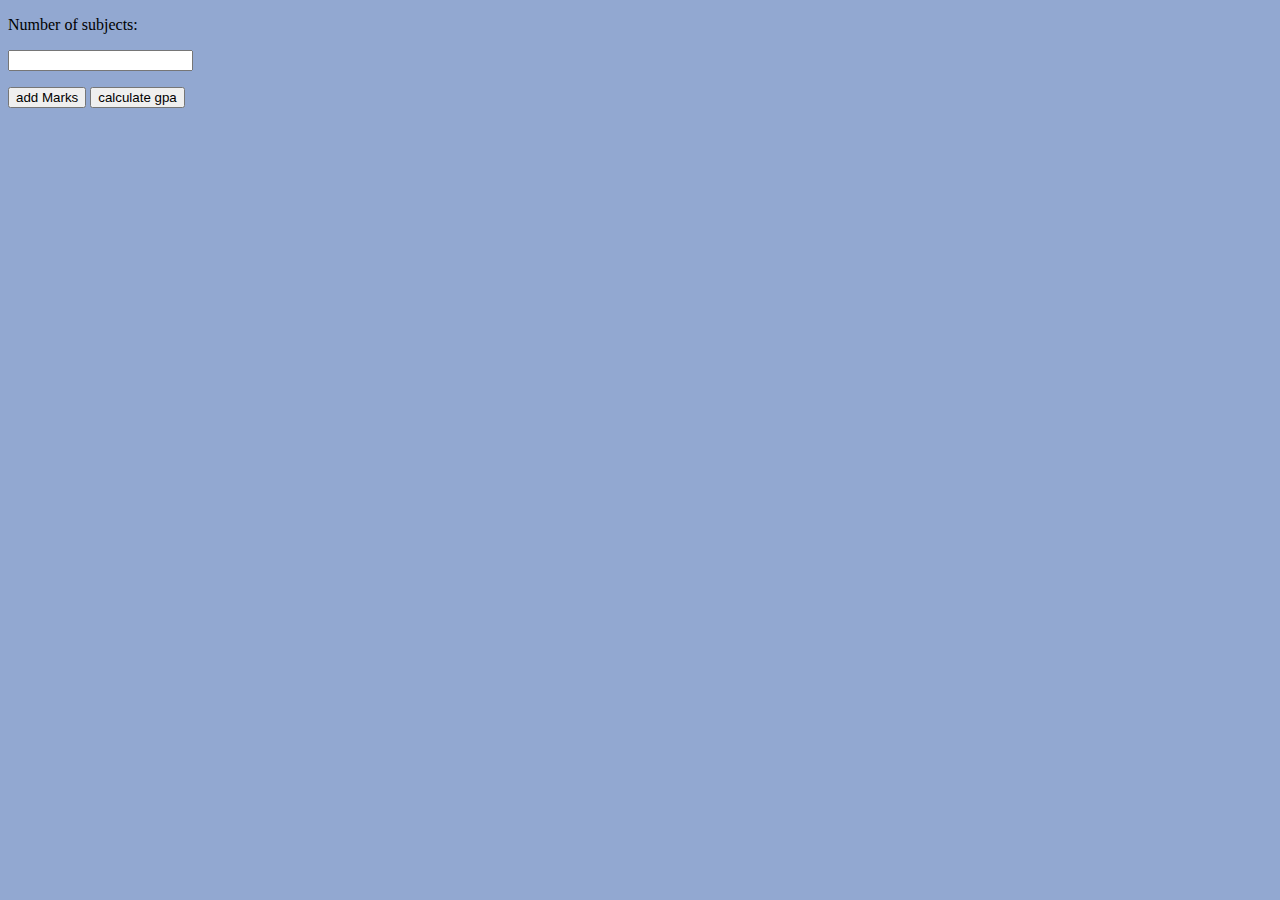
<file: index.html>
<!DOCTYPE html>
<html lang="en" dir="ltr">
  <head>
    <meta charset="utf-8">
    <link rel="stylesheet" href="index.css">
    <title>intro to html</title>


  </head>
  <body>

    <div>
      <p>Number of subjects:</p>
      <input type="number" id='Num subjects'</input>
      <p></p>
    </div>

    <div class="">
      <!-- Create 2 buttons. One for adding the fields and one for doing tha calculation -->
      <button type="button" name="button" onClick='createField()'>add Marks</button>
      <button type="button" name="button" onClick='calculate()'>calculate gpa</button>
      <p></p>
    </div>

    <div id='texts'>
      <!-- This is where the new input fileds will be created -->
    </div>

    <div id='Final mark'>
      <!-- This is where the code for the grade to be displayed will be added -->
        <p id='output'></p>
      <!-- This element is a dummy one to be deleted on the first run of the script. In subssequent runs the displayed grade will be deleted -->
    </div>
    <script src="index.js" charset="utf-8"></script>

  </body>
</html>
</file>
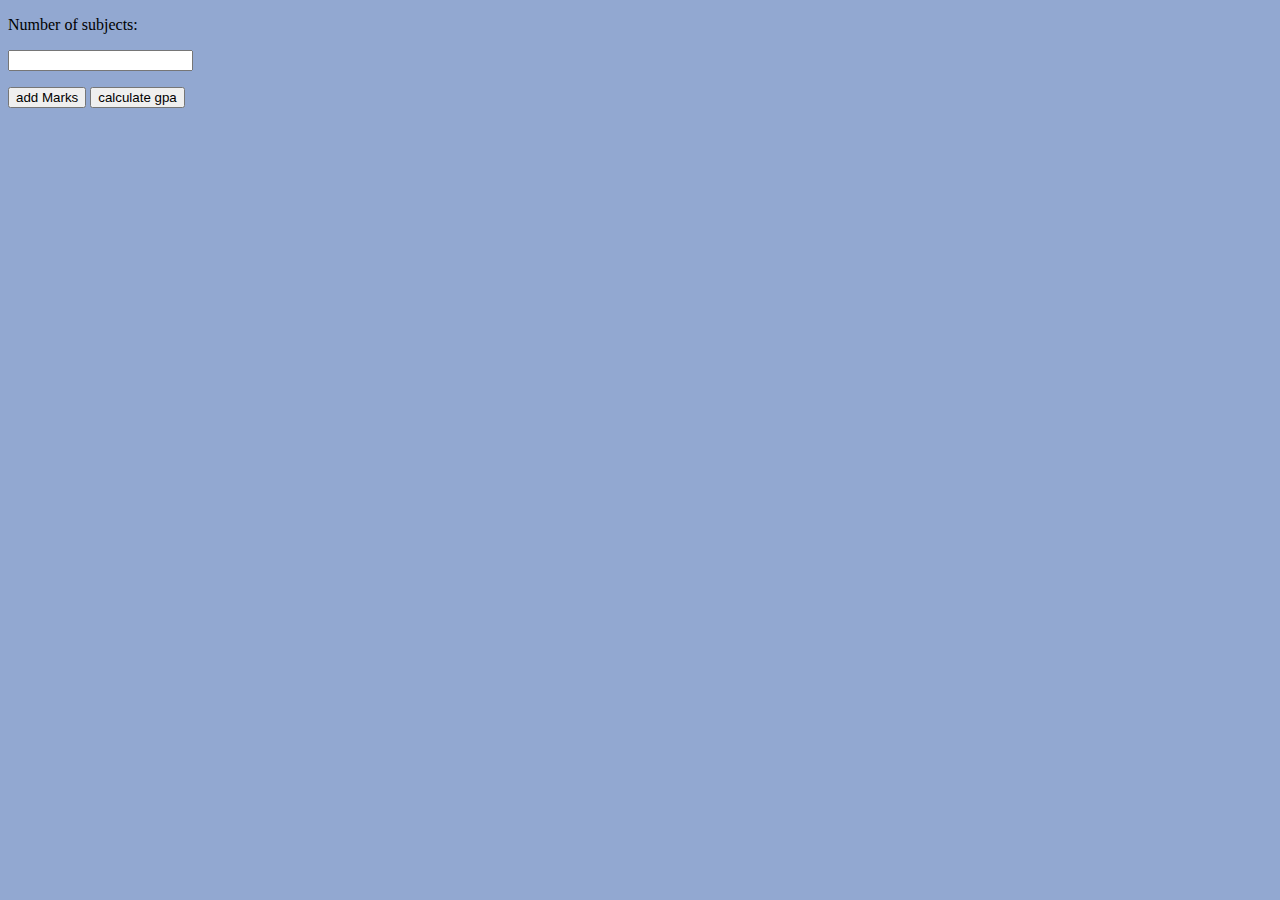
<file: gpaCalc.html>
<!DOCTYPE html>
<html lang="en" dir="ltr">
  <head>
    <meta charset="utf-8">
    <link rel="stylesheet" href="gpaCalc.css">
    <title>intro to html</title>


  </head>
  <body>

    <div>
      <p>Number of subjects:</p>
      <input type="number" id='Num subjects'</input>
      <p></p>
    </div>

    <div class="">
      <!-- Create 2 buttons. One for adding the fields and one for doing tha calculation -->
      <button type="button" name="button" onClick='createField()'>add Marks</button>
      <button type="button" name="button" onClick='calculate()'>calculate gpa</button>
      <p></p>
    </div>

    <div id='texts'>
      <!-- This is where the new input fileds will be created -->
    </div>

    <div id='Final mark'>
      <!-- This is where the code for the grade to be displayed will be added -->
    </div>
    <script src="gpaCalc.js" charset="utf-8"></script>

  </body>
</html>
</file>
<file: index.css>
body {background-color: #92a8d1;}
</file>
<file: gpaCalc.css>
body {background-color: #92a8d1;}
</file>
